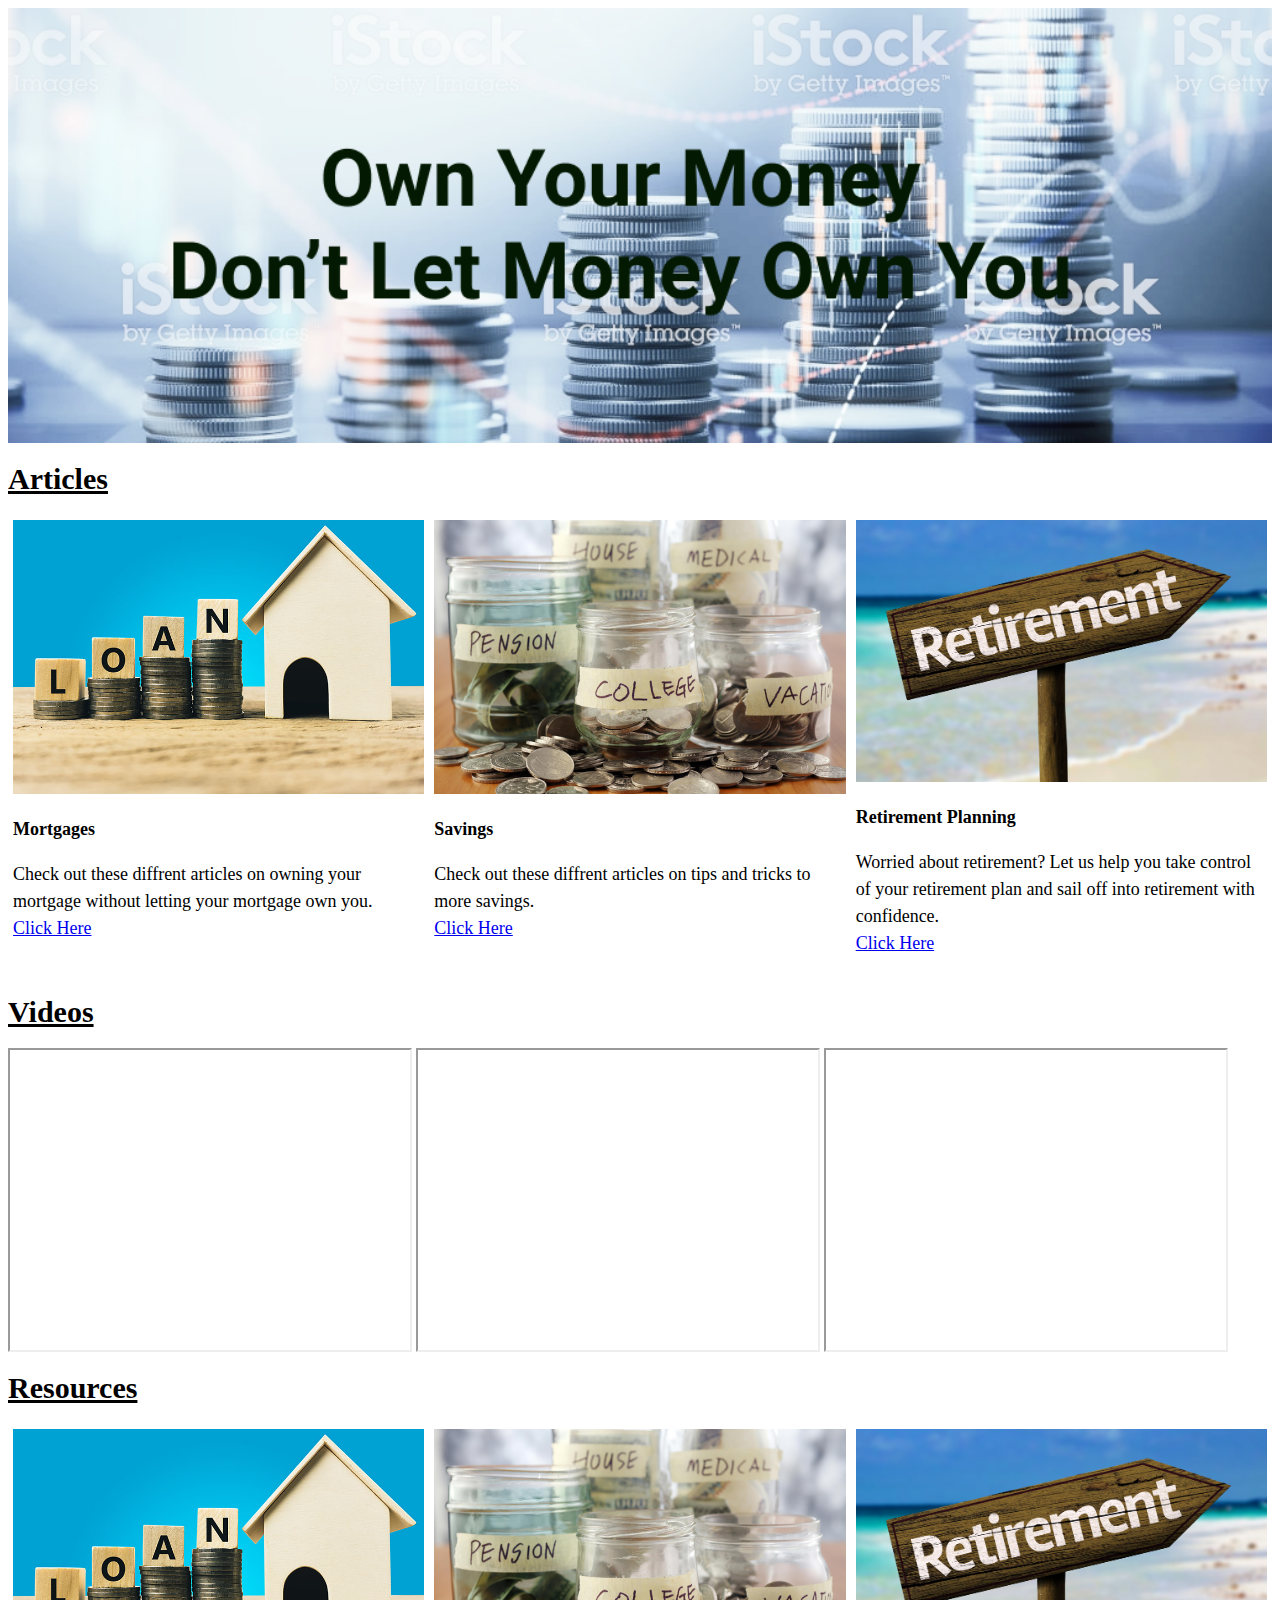
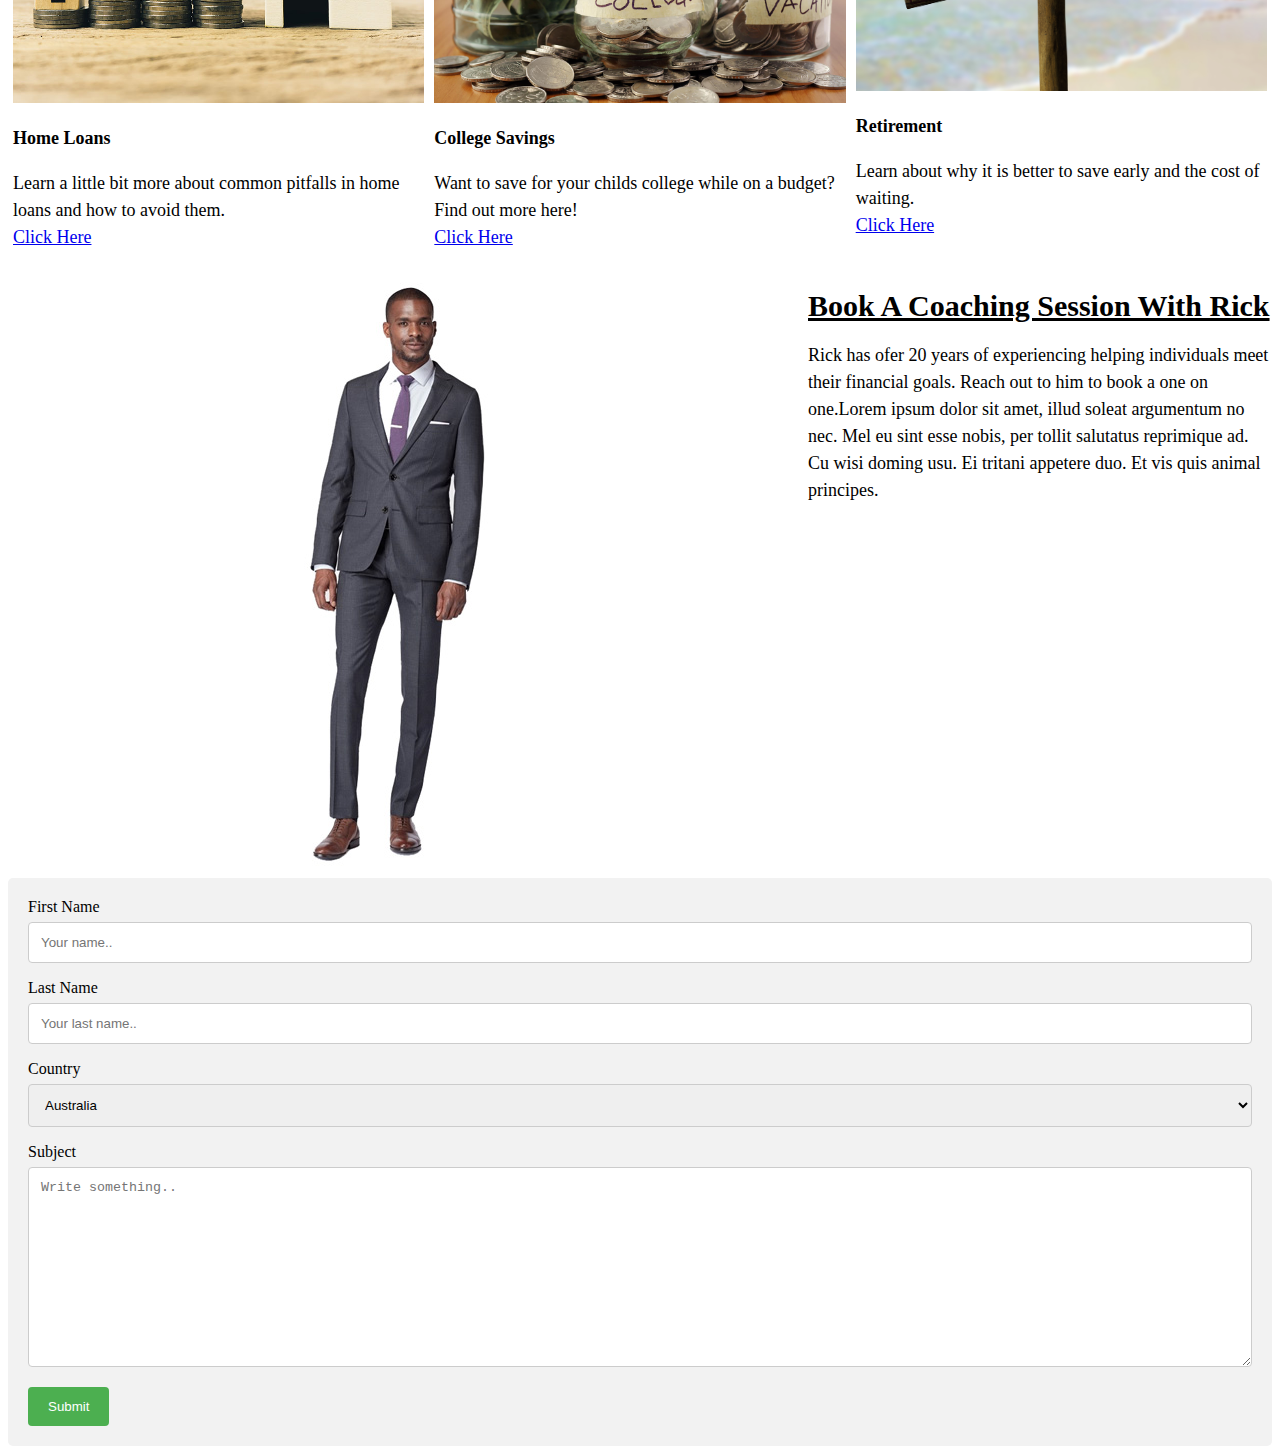
<file: unit_3/index.html>
<!DOCTYPE html>
<html>
<header>
<head>
	<link rel="stylesheet" type="text/css" href="css/style.css">
	<title>F.S. Website</title>
</head>
<body>
		<img src="images/financial.png" alt="Finances" style="width: 100%">
  </header>
<article>
	<p><strong><u>Articles</u></strong></p>
	<div class="row">
  		<div class="column">
    		<img src="images/mortgage.jpg" alt="Mortgage" style="width:100%">
   			 <p><b>Mortgages</b></p>
   			 <p>Check out these diffrent articles on owning your mortgage without letting your mortgage own you.
   			 	<br>
   			 <a href="https://www.w3schools.com/html/">Click Here</a>
   			 </p>
  		</div>
  		<div class="column">
    		<img src="images/savings.jpg" alt="Savings" style="width: 100%">
    		<p><b>Savings</b></p>
    		<p>Check out these diffrent articles on tips and tricks to more savings.
    			<br>
    			<a href="https://www.w3schools.com/html/">Click Here</a>
    		</p>
 		</div>
  		<div class="column">
    		<img src="images/retirement.jpg" alt="Retirement" style="width:100%">
   			 <p><b>Retirement Planning</b></p>
   			 <p>Worried about retirement? Let us help you take control of your retirement plan and sail off into retirement with confidence.
   			 	<br>
   			 	<a href="https://www.w3schools.com/html/">Click Here</a>
   			 </p>

  		</div>
		</div>
	<p><strong><u>Videos</u></strong></p>
	<iframe width="400" height="300"
src="https://www.youtube.com/embed/tgbNymZ7vqY">
</iframe>
	<iframe width="400" height="300"
src="https://www.youtube.com/embed/tgbNymZ7vqY">
</iframe>
	<iframe width="400" height="300"
src="https://www.youtube.com/embed/tgbNymZ7vqY">
</iframe>
<p><strong><u>Resources</u></strong></p>
	<div class="row">
  <div class="column">
    <img src="images/mortgage.jpg" alt="Mortgage" style="width:100%">

    	<p><b> Home Loans</b></p>
    		<p>Learn a little bit more about common pitfalls in home loans and how to avoid them.
    			<br>
    			<a href="https://www.w3schools.com/html/">Click Here</a>
    		</p>

  </div>
  <div class="column">
    <img src="images/savings.jpg" alt="Savings" style="width:100%">
    		<p><b>College Savings</b></p>
    		<p>Want to save for your childs college while on a budget? Find out more here!
    			<br>
    			<a href="https://www.w3schools.com/html/">Click Here</a>
    		</p>
  </div>
  <div class="column">
    <img src="images/retirement.jpg" alt="Retirement" style="width:100%">
    	<p><b>Retirement</b></p>
    		<p>Learn about why it is better to save early and the cost of waiting.
    			<br>
    			<a href="https://www.w3schools.com/html/">Click Here</a>
    		</p>
  </div>
</div>
</article>
<aside>
<div class="row">
	<div class="col-5">
		<img src="images/rick.jpg" alt="Rick">
	</div>
	<div class= "col-5">
		<p><strong><u>Book A Coaching Session With Rick</u></strong></p>
		<p>Rick has ofer 20 years of experiencing helping individuals meet their financial goals. Reach out to him to book a one on one.Lorem ipsum dolor sit amet, illud soleat argumentum no nec. Mel eu sint esse nobis, per tollit salutatus reprimique ad. Cu wisi doming usu. Ei tritani appetere duo. Et vis quis animal principes.
 		</p>
 	</div>	
 </div>
 </aside>
 <div class="container">
  <form action="action_page.php">

    <label for="fname">First Name</label>
    <input type="text" id="fname" name="firstname" placeholder="Your name..">

    <label for="lname">Last Name</label>
    <input type="text" id="lname" name="lastname" placeholder="Your last name..">

    <label for="country">Country</label>
    <select id="country" name="country">
      <option value="australia">Australia</option>
      <option value="canada">Canada</option>
      <option value="usa">USA</option>
    </select>

    <label for="subject">Subject</label>
    <textarea id="subject" name="subject" placeholder="Write something.." style="height:200px"></textarea>

    <input type="submit" value="Submit">

  </form>
</div>
</file>
<file: unit_3/css/style.css>
body {
	
	background-color: #FFFFFF;
}


h1 {
	color: #00008B;
}
.row {
  display: flex;
}

.column {
  flex: 33.33%;
  padding: 5px;
}

}

.col-5{
	width:50%;
	align-items: center;
	justify-content: center;
	flex-direction: column;
	display:flex;

}

p {
	font-family: palatino, georgia, serif;
	font-size: 18px;
	line-height: 1.5em;
}

strong {
			font-size:30px;
}
/* Style inputs with type="text", select elements and textareas */
input[type=text], select, textarea {
  width: 100%; /* Full width */
  padding: 12px; /* Some padding */ 
  border: 1px solid #ccc; /* Gray border */
  border-radius: 4px; /* Rounded borders */
  box-sizing: border-box; /* Make sure that padding and width stays in place */
  margin-top: 6px; /* Add a top margin */
  margin-bottom: 16px; /* Bottom margin */
  resize: vertical /* Allow the user to vertically resize the textarea (not horizontally) */
}

/* Style the submit button with a specific background color etc */
input[type=submit] {
  background-color: #4CAF50;
  color: white;
  padding: 12px 20px;
  border: none;
  border-radius: 4px;
  cursor: pointer;
}

/* When moving the mouse over the submit button, add a darker green color */
input[type=submit]:hover {
  background-color: #45a049;
}

/* Add a background color and some padding around the form */
.container {
  border-radius: 5px;
  background-color: #f2f2f2;
  padding: 20px;
}
</file>
